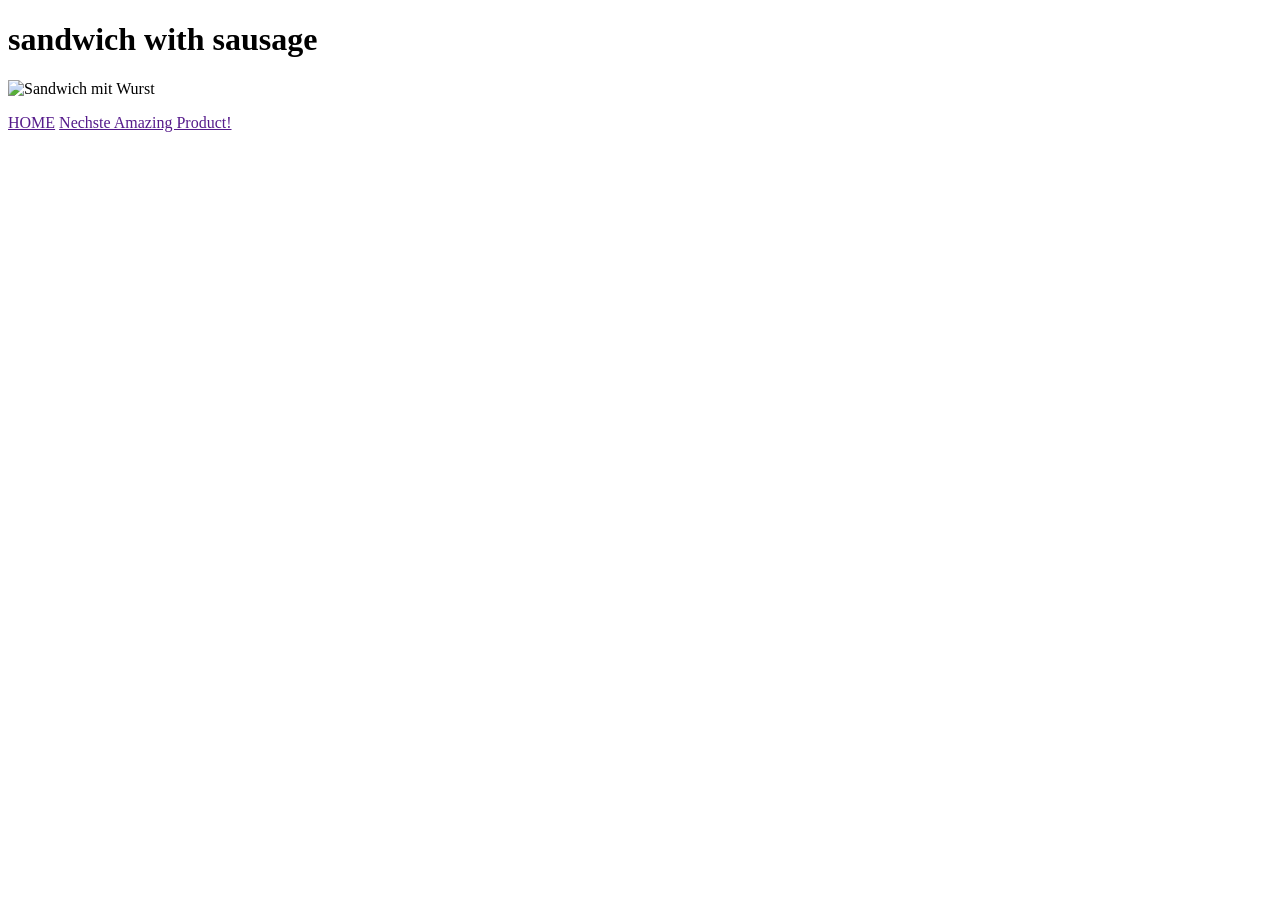
<file: ZAM24/Brot/productPage1.html>
<!DOCTYPE html>
<html lang="de">
        <head>



        </head>
<body>
<div>

<h1>sandwich with sausage</h1>
<img href="https://images.pexels.com/photos/6941114/pexels-photo-6941114.jpeg?auto=compress&cs=tinysrgb&w=300" alt="Sandwich mit Wurst">

</div>


<div>
<p>

</p>
<a href="">HOME</a>
<a href="">Nechste Amazing Product!</a>
</div>
</body>

</html>
</file>
